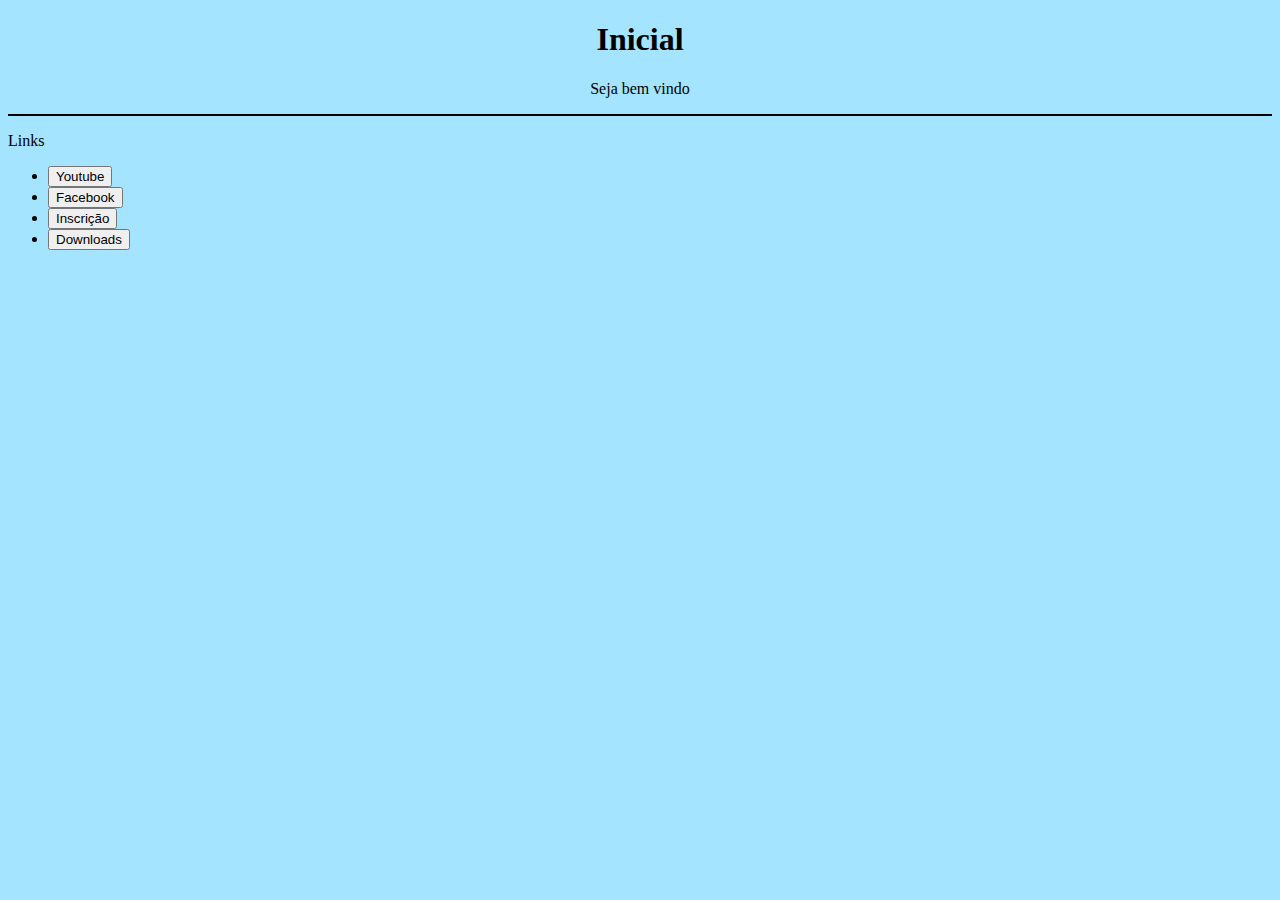
<file: index.html>
<!DOCTYPE html>
<html lang="pt-br">
<head>
    <link rel="stylesheet" href="css/style.css">
    <meta charset="UTF-8">
    <meta name="viewport" content="width=device-width, initial-scale=1.0">
    <title>Teste Site</title>
</head>
<body>
    <h1 align="center" >Inicial</h1>
    <p align="center">Seja bem vindo</p>
    <!--quebra de linha-->
    <hr color="black">
    <!--Links-->
    <p>Links</p>
    <ul>
        <li><a href="https://youtube.com"><button>Youtube</button></a></li>
        <li><a href="https://facebook.com"><Button>Facebook</Button></a></li>
        <li><a href="Formularios/Formularios.html"><button>Inscrição</button></a></li>
        <li> <a href="Downloads/Downloads.html"><button>Downloads</button></a></li>
    </ul>
</body>
</html>
</file>
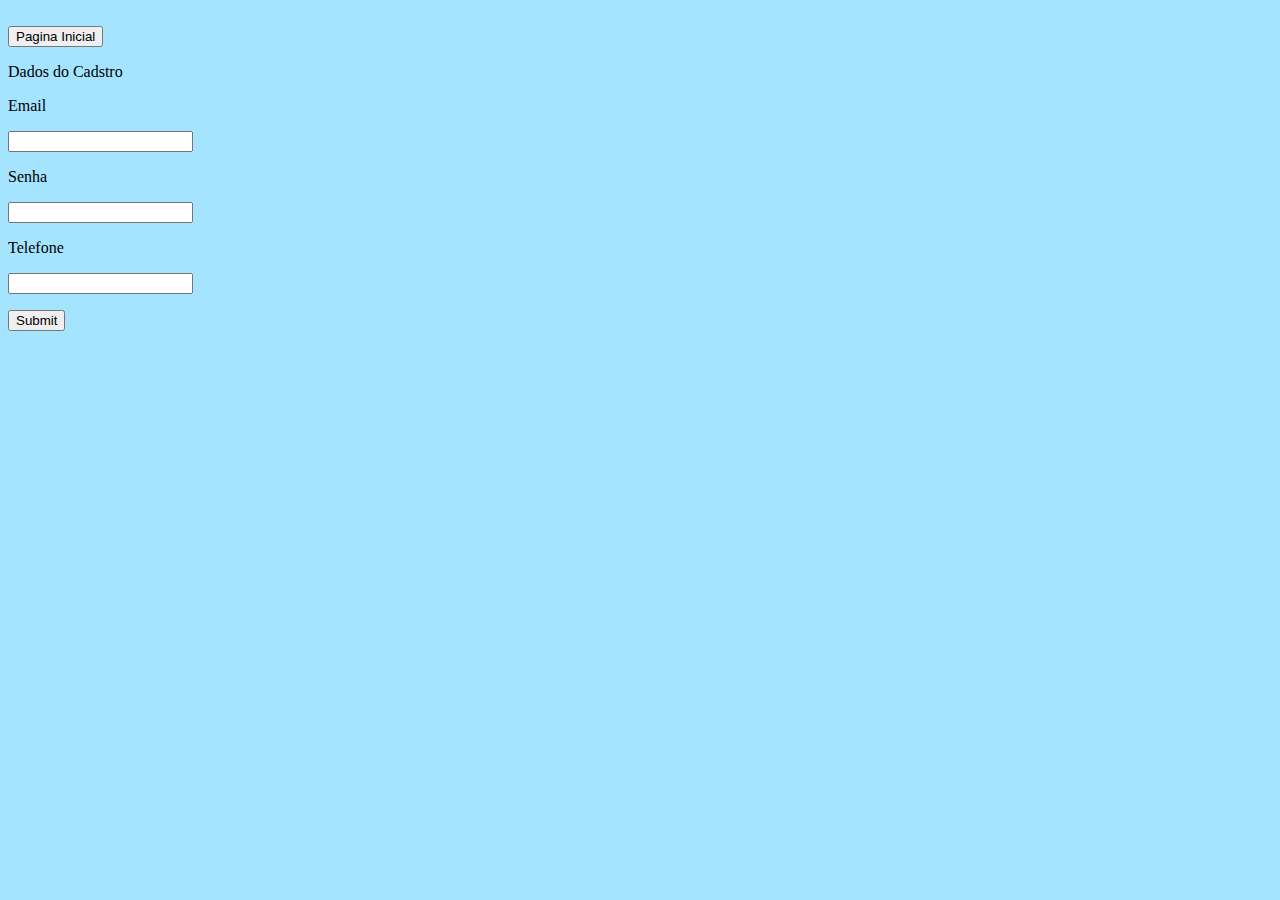
<file: Formularios/Formularios.html>
<!DOCTYPE html>
<html lang="pt-br">
<head>
    <meta charset="UTF-8">
    <meta name="viewport" content="width=device-width, initial-scale=1.0">
    <title>Formularios</title>
</head>
<body>
    <link rel="stylesheet" href="..//css/style.css">
    <title>Inscrição</title>
    <br>
    <a href="../index.html"><button>Pagina Inicial</button></a>
    <form>
        <p>Dados do Cadstro</p>

        <p><label for="email">Email</label></p>
        <input type="text" name="Email" id="" size="20" maxlength="30" value="">
        <p><label for="Senha">Senha</label></p>
        <input type="password" name="Senha"  size="20">
        <p><label for="Telefone">Telefone</label></p>
        <input type="tel" name="Telefone" id="" size="20" maxlength="20">
        <br>
        <P><label for="Enviar"></label></P>
        <input type="submit" name="Enviar" id="">


    </form>
</body>
</html>
</file>
<file: css/style.css>
body{

    background-color: rgb(164, 228, 255);
}
</file>
